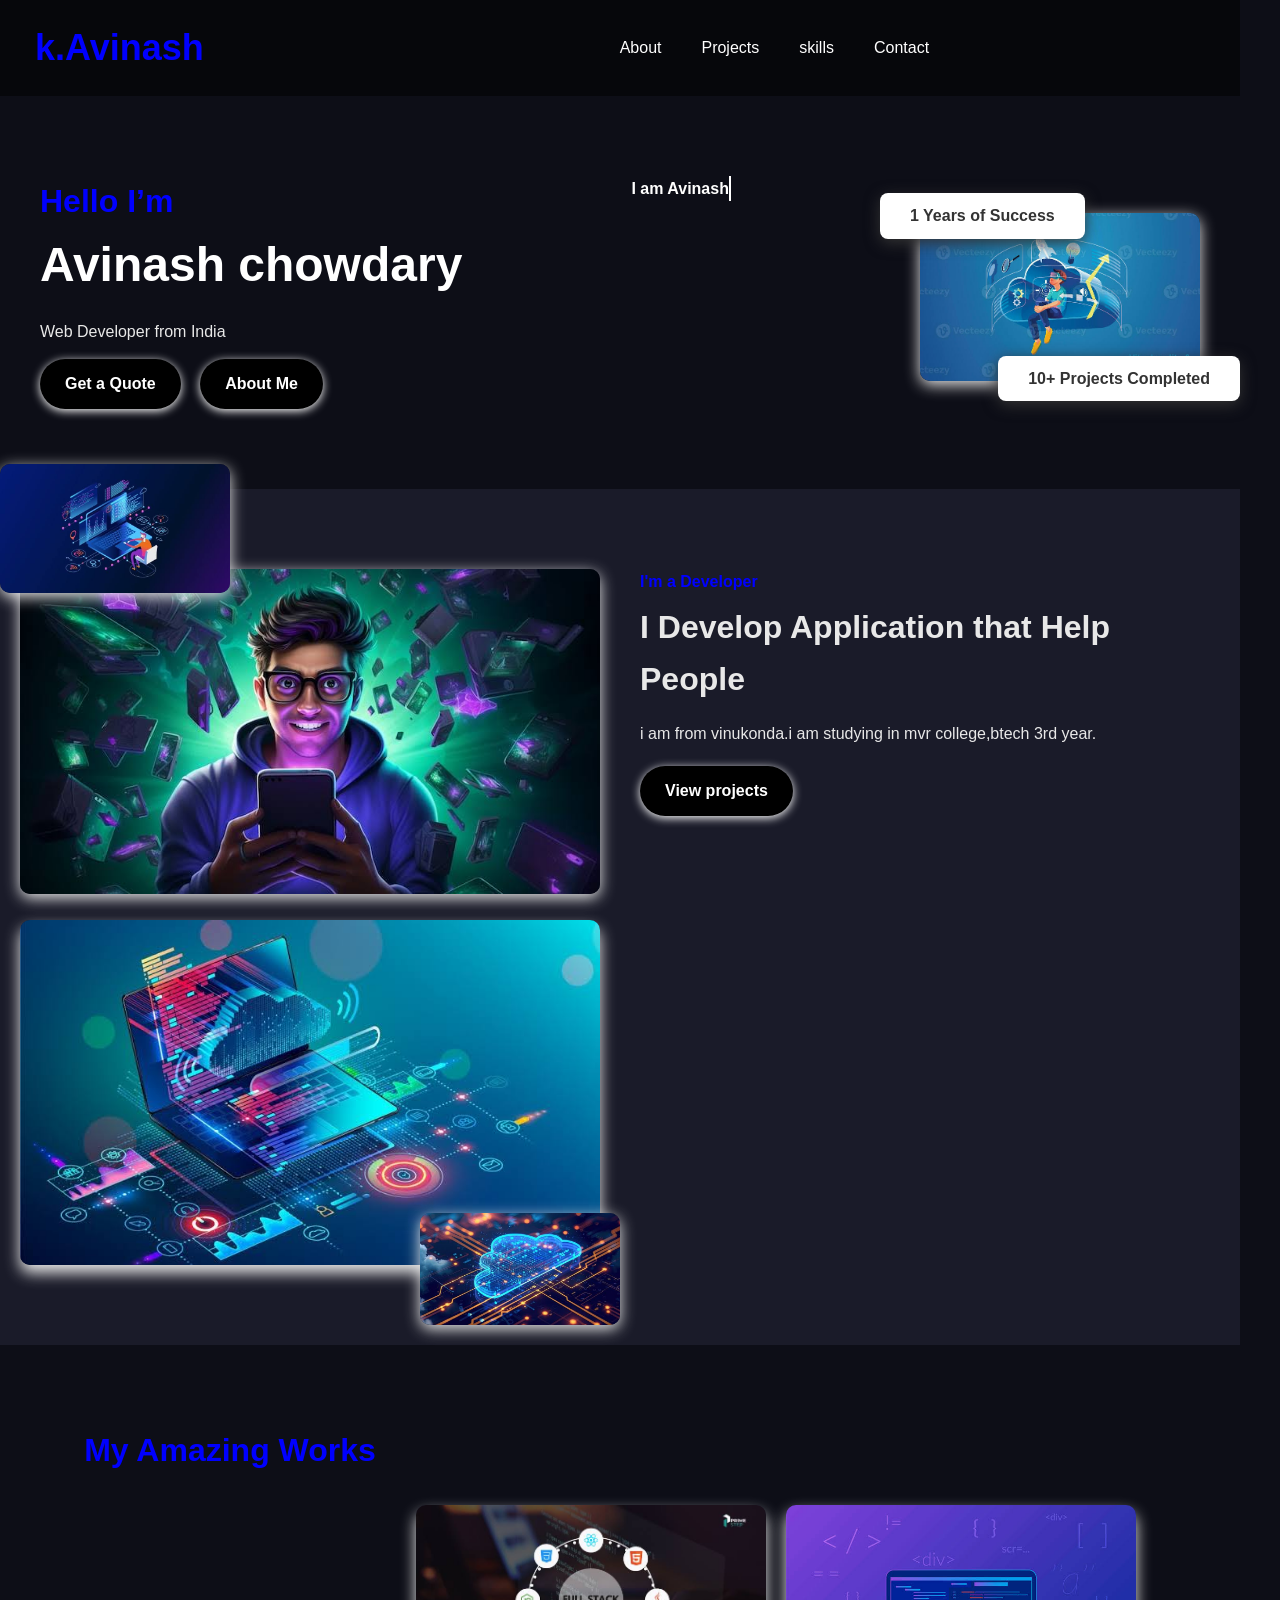
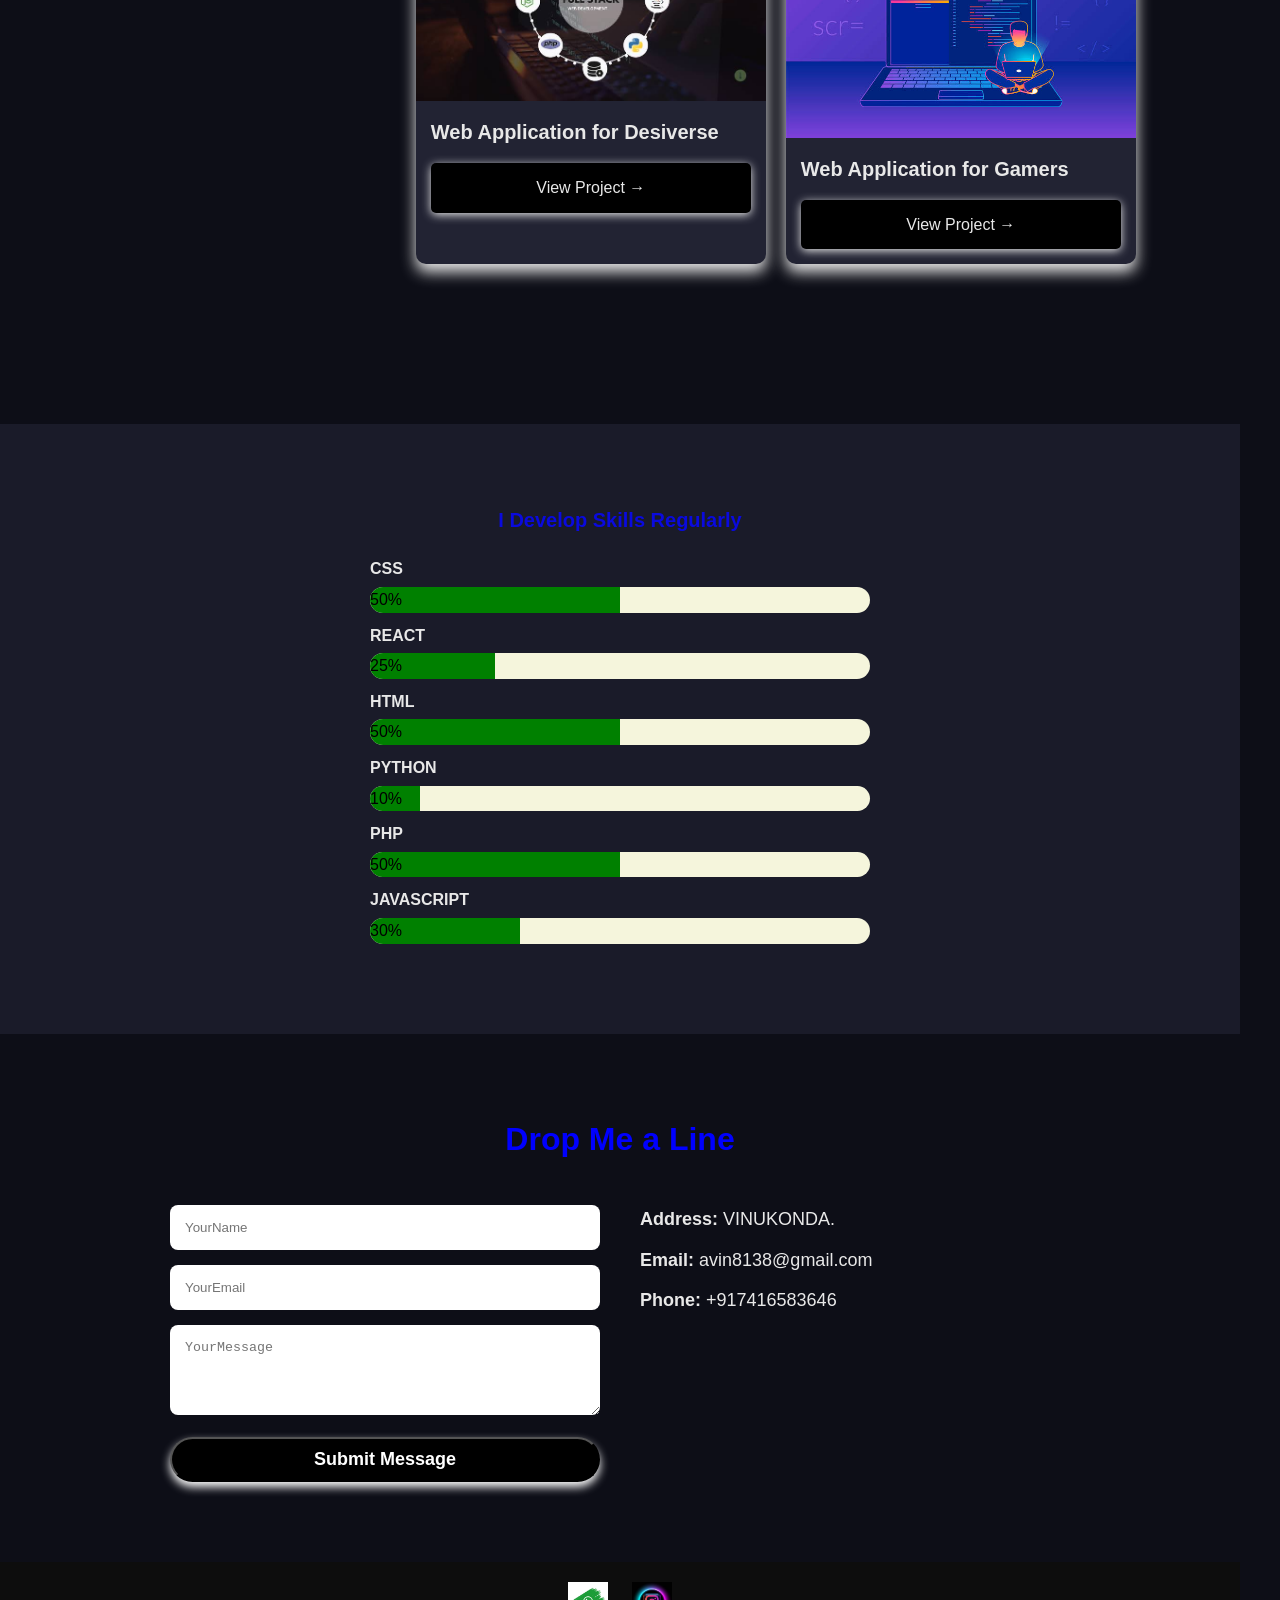
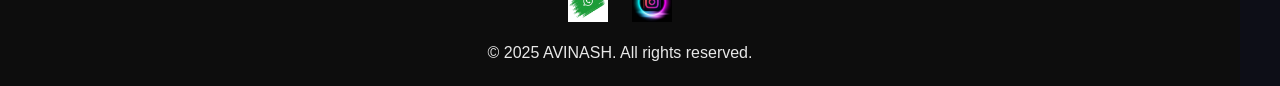
<file: index.html>
<!DOCTYPE html>
<html lang="en">
<head>
  <meta charset="UTF-8">
  <meta name="viewport" content="width=device-width, initial-scale=1.0">
  <title>Avinash | Developer Portfolio</title>
  <link rel="stylesheet" href="avi.css">
  <script defer src="avi.js"></script>
</head>
<body>

  <!-- Header -->
  <header>
    <nav>
      <div class="logo"><h2>k.Avinash</h2></div>
<!-- Menu links -->
<nav class="navbar">
  <ul class="nav-links">
  <a href="#about">About</a>
  <a href="#projects">Projects</a>
  <a href="#skills">skills</a>
  <a href="#contact" >Contact</a>
  </ul>
</nav>
  </header>

  <!-- Hero -->
  <section class="hero" id="home">
    <div class="hero-text">
      <h2>Hello I’m</h2>
      <h1>Avinash chowdary</h1>
      <p>Web Developer from India</p>
      <div class="buttons">
        <a href="#" class="btn">Get a Quote</a>
        <a href="#about" class="btn secondary">About Me</a>
      </div>
    </div>
    <div class="typewriter-container">
  <span id="typewriter-text"></span>
</div>
    <div class="hero-img">
      <img src="floting.jpg" alt="Avinash">
      <div class="floating-box">1 Years of Success</div>
      <div class="floating-box">10+ Projects Completed</div>
    </div>
  </section>
  <!-- About Section -->
  <section class="about" id="about">
    <div class="about-content">
      <div class="images">
        <img src="ima17.jpg" class="main-img">
        <img src="ima16.jpg" class="floating-img">
        <br>
        <img src="ima15.jpg" class="tech-icon1">
        <img src="ima14.jpg" class="tech-icon">
      </div>
      <div class="text">
        <span class="tag"><strong>I'm a Developer</strong></span>
        <h2>I Develop Application that Help People</h2>
        <p>i am from vinukonda.i am studying in mvr college,btech 3rd year.</p>
        <a href="#projects" class="btn">View projects</a>
      </div>
    </div>
  </section>

  <!-- projects Section -->
  <section class="projects" id="projects">
    <h3 class="section-title">My Amazing Works</h3>
    <div class="projects">
      <div class="project-card">
        <img src="ima13.jpg" alt="Project 1">
        <h3>Web Application for Desiverse</h3>
        <a href="#" class="view-btn">View Project →</a>
      </div>
      <div class="project-card">
        <img src="ima12.jpg" alt="Project 2">
        <h3>Web Application for Gamers</h3>
        <a href="#" class="view-btn">View Project →</a>
      </div>
    </div>
  </section>

  <!-- Skills Section -->
  <section class="skills" id="skills">
    <h3 class="section-title">I Develop Skills Regularly</h3>
    <div class="skill-bars">
      <div class="skill"><label>CSS</label><div class="bar"><div class="fill" style="width: 50%;">50%</div></div></div>
      <div class="skill"><label>REACT</label><div class="bar"><div class="fill" style="width: 25%;">25%</div></div></div>
      <div class="skill"><label>HTML</label><div class="bar"><div class="fill" style="width: 50%;">50%</div></div></div>
      <div class="skill"><label>PYTHON</label><div class="bar"><div class="fill" style="width: 10%;">10%</div></div></div>
      <div class="skill"><label>PHP</label><div class="bar"><div class="fill" style="width: 50%;">50%</div></div></div>
      <div class="skill"><label>JAVASCRIPT</label><div class="bar"><div class="fill" style="width: 30%;">30%</div></div></div>
    </div>
  </section>

  <!-- Contact Section -->
  <section class="contact" id="contact">
    <h3 class="section-title">Drop Me a Line</h3>
    <div class="contact-form">
      <form action="https://formsubmit.co/avin8138@gmail.com" method="POST">
        <input type="hidden" name="_next" value="https://avinash-jay.github.io/myportfolio/">
        <input type="hidden" name="_autoresponse" value="Thank you for contacting me.I will get back to you soon!">
        <input type="text" name="name" placeholder="YourName" required>
        <input type="email" name="email" placeholder="YourEmail" required>
        <textarea name="message" rows="4" placeholder="YourMessage" required></textarea>
        <button type="submit" class="btn submit-btn">Submit Message</button>
      </form>
      <div class="contact-info">
        <p><strong>Address:</strong> VINUKONDA.</p>
        <p><strong>Email:</strong> avin8138@gmail.com</p>
        <p><strong>Phone:</strong> +917416583646</p>
      </div>
    </div>
  </section>
  <!-- Footer -->
  <footer class="footer">
  <div class="social-links">
    <a href="https://wa.me/7416583646" target="_blank" aria-label="WhatsApp">
      <img src="whatsapp.jpg" alt="WhatsApp" />
    </a>
    <a href="https://instagram.com/k__avinash_chowdary___" target="_blank" aria-label="Instagram">
      <img src="instagram.jpg" alt="Instagram" />
    </a>
  </div>
  <p>© 2025 AVINASH. All rights reserved.</p>
</footer>
 <button class="topButton" aria-label="Scroll to Top">
  <svg width="24" height="24" viewBox="0 0 24 24" fill="none">
    <path d="M18 15L12 9L6 15" stroke="white" stroke-width="2" stroke-linecap="round" stroke-linejoin="round"/>
  </svg>
  </button>


</body>
</html>
</file>
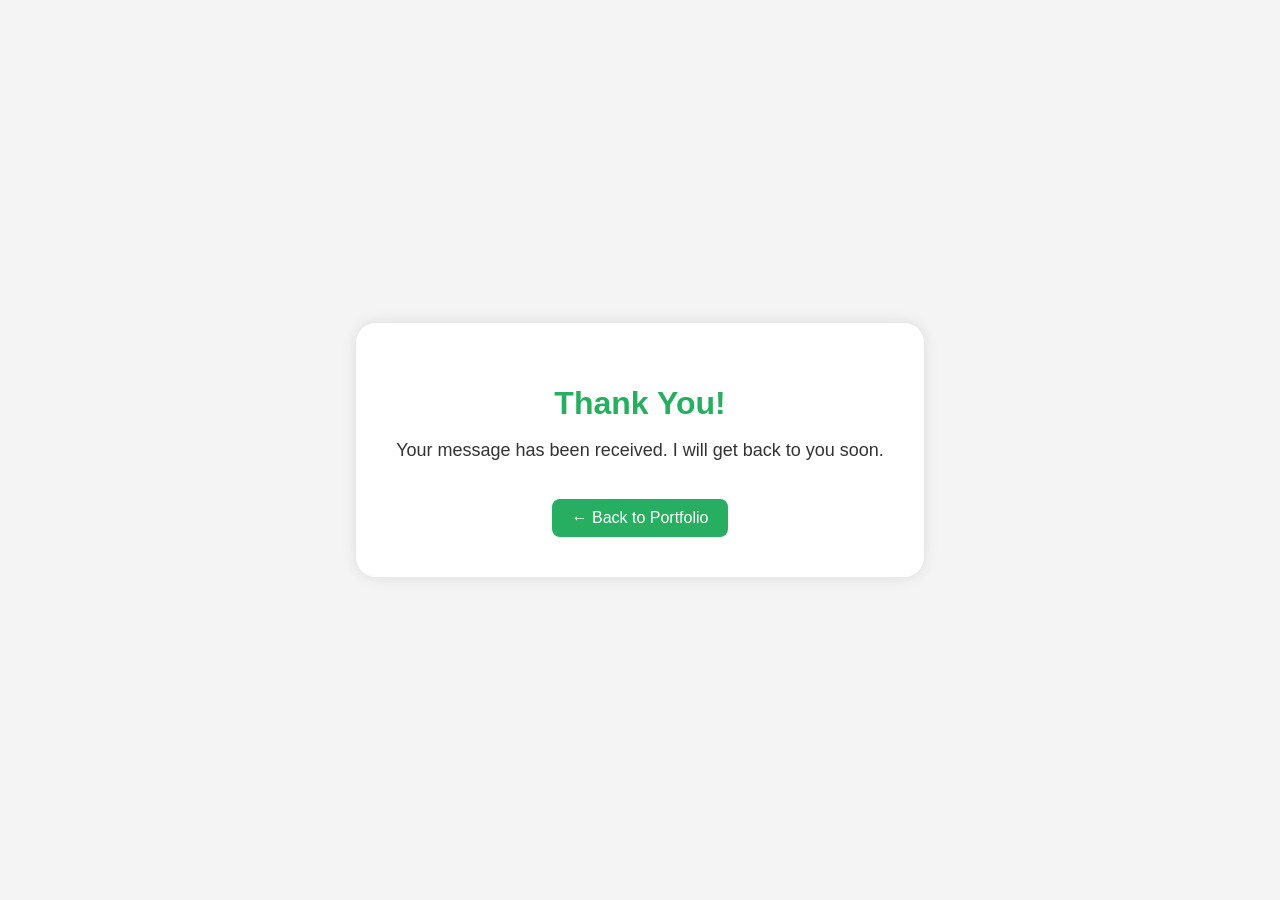
<file: thankyou.html>
<!-- thankyou.html -->
<!DOCTYPE html>
<html lang="en">
<head>
  <meta charset="UTF-8" />
  <meta name="viewport" content="width=device-width, initial-scale=1.0"/>
  <title>Thank You</title>
  <style>
    body {
      background-color: #f4f4f4;
      font-family: 'Segoe UI', sans-serif;
      display: flex;
      align-items: center;
      justify-content: center;
      height: 100vh;
      margin: 0;
      text-align: center;
    }
    .message {
      background: white;
      padding: 40px;
      border-radius: 20px;
      box-shadow: 0 0 15px rgba(0,0,0,0.1);
    }
    .message h1 {
      font-size: 32px;
      color: #27ae60;
      margin-bottom: 10px;
    }
    .message p {
      font-size: 18px;
      color: #333;
    }
    .message a {
      display: inline-block;
      margin-top: 20px;
      background: #27ae60;
      color: white;
      padding: 10px 20px;
      border-radius: 8px;
      text-decoration: none;
    }
  </style>
</head>
<body>
  <div class="message">
    <h1>Thank You!</h1>
    <p>Your message has been received. I will get back to you soon.</p>
    <a href="index.html">← Back to Portfolio</a>
  </div>
</body>
</html>
</file>
<file: avi.css>
/* Reset base styles */

* {
  margin: 0;
  padding: 0;
  box-sizing: border-box;
}

body {
  font-family: 'Segoe UI', sans-serif;
  line-height: 1.6;
  background: #0d0e17;
  color: #e8e8e8;
  scroll-behavior: smooth;
  max-width: fit-content;
  max-height: fit-content;
}

a {
  text-decoration: none;
  color: inherit;
}

img {
  max-width: 100%;
  display: block;
}

/* Header & Navigation */
header {
  background: rgba(0,0,0,0.5);
  position: sticky;
  top: 0;
  z-index: 100;
}
nav {
  max-width: 1200px;
  margin: auto;
  display: flex;
  align-items: center;
  justify-content: space-between;
  padding: 15px;
}
nav .logo {
  font-size: 24px;
  font-weight: bold;
  color: blue;
}
.nav-links {
  display: flex;
  gap: 20px;
  list-style: none;
  margin-right: -140px;
}

.nav-links a {
  color: white;
  text-decoration: none;
  position: relative;
  padding: 5px 10px;
  transition: color 0.3s ease;
}

.nav-links a:hover {
  color: blue;
}

.nav-links a::after {
  content: "";
  position: absolute;
  left: 0;
  bottom: -5px;
  width: 0%;
  height: 2px;
  background-color: blue;
  transition: width 0.6s ease;
}

.nav-links a:hover::after {
  width: 100%;
}
  
/* Hero Section */
.hero {
  display: flex;
  flex-wrap: wrap;
  align-items: center;
  justify-content: space-between;
  padding: 80px 20px;
  max-width: 1200px;
  margin: auto;
}
.hero-text h1 {
  font-size: 48px;
  color: #fff;
}
.hero-text h2 {
  font-size: 32px;
  color:blue;
}
.hero-text p {
  margin: 15px 0;
}
.buttons .btn,
.buttons .secondary {
  margin-right: 15px;
}
.btn,.secondary {
  display: inline-block;
  padding: 12px 25px;
  border-radius: 50px;
  font-weight: bold;
  cursor: pointer;
  transition: background 0.3s;
}
.btn {
  background: black;
  color: #fff;
  box-shadow: 0px 2px 10px;
}
.btn:hover {
  background: rgb(217, 171, 85);
}
.secondary {
  background: black;
  color: #fff;
}
.secondary:hover {
  background:rgb(199, 152, 65);
}

.hero-img {
  position: relative;
  width: 280px;
  margin-top: 10px;
  
}
.hero-img img {
  border-radius: 10px;
  box-shadow: 0 4px 15px ;
}
.hero-img .floating-box {
  position: absolute;
  background: #fff;
  color: #333;
  padding: 10px 30px;
  border-radius: 8px;
  font-weight: bold;
  box-shadow: 0 4px 15px ;
  animation: float 6s ease-in-out infinite;
}
.hero-img .floating-box:nth-child(2) {
  top: -20px;
  left: -40px;
}
.hero-img .floating-box:nth-child(3) {
  bottom: -20px;
  right: -40px;
}
@keyframes float {
  0%,100% { transform: translateY(0); }
  50% { transform: translateY(-20px); }
}
.typewriter-container {
  font-size: 1rem;
  font-weight: bold;
  color: #fff;
  overflow: hidden;
  white-space: nowrap;
  border-right: 2px solid #fff;
  width:fit-content;
  margin-bottom:auto;
  text-align: center;
  margin-bottom:auto;
  margin-left:-20px ;
  animation: blink 0.7s infinite;
}
#typewriter-text::after{
  content: |;
  animation:blink 0.7s infinite;
}

@keyframes blink {
  0%, 100% { border-color: transparent; }
  50% { border-color: white; }
}

/* About Section */
.about {
  padding: 80px 20px;
  background: #1a1b29;
}
.about-content {
  max-width: 1200px;
  margin: auto;
  display: flex;
  flex-wrap: wrap;
  gap: 40px;
}
.about-content .images {
  position: relative;
  flex: 1;
}
.main-img {
  width: 100%;
  border-radius: 10px;
  box-shadow: 0 4px 15px;
}
.floating-img {
  position: absolute;
  top: -105px;
  left: -20px;
  width: 230px;
  border-radius: 10px;
  box-shadow: 0px 4px 15px;
}
.tech-icon1{
  border-radius: 10px;
  box-shadow: 0px 8px 15px;
}
.tech-icon {
  width: 200px;
  position: absolute;
  bottom: -60px;
  right: -20px;
  border-radius: 10px;
  box-shadow: 0 4px 15px;
}
.about-content .text {
  flex: 1;
}
.about-content .tag {
  display: block;
  color:blue;
  font-weight: bold;
  font-size: 16px;
  margin-bottom: 8px;
}
.about-content h2 {
  font-size: 32px;
  margin-bottom: 16px;
}
.about-content p {
  margin-bottom: 20px;
}

/* projects Section */
.projects {
  padding: 80px 20px;
}
.projects .section-title {
  font-size: 32px;
  text-align: center;
  margin-bottom: 40px;
  color: blue;
}
.projects {
  display: flex;
  flex-wrap: wrap;
  gap: 20px;
  justify-content: center;
}
.project-card {
  background: #222333;
  width: 100%;
  max-width: 350px;
  border-radius: 10px;
  overflow: hidden;
  transition: transform 0.4s;
  box-shadow: 0px 8px 15px;
}
.project-card:hover {
  transform: translateY(-5px);
}
.project-card img {
  width: 100%;
}
.project-card h3 {
  padding: 15px;
  font-size: 20px;
}
.view-btn {
  display: block;
  padding: 12px;
  background:black;
  text-align: center;
  margin: 0 15px 15px;
  border-radius: 5px;
  box-shadow: 0px 2px 10px;
}
.view-btn:hover{
  background-color: rgb(205, 155, 63);
}

/* Skills Section */
.skills {
  padding: 80px 10px;
  background: #1a1b29;
}
.skills .section-title {
  font-size: 20px;
  text-align: center;
  color: rgb(10, 10, 222);
  margin-bottom: 20px;
}
.skill-bars {
  max-width:500px;
  margin:auto;
}
.skill {
  margin-bottom:10px;
}
.skill label {
  display: block;
  margin-bottom: 5px;
  font-weight: bold;
}
.bar {
  background:beige;
  border-radius: 5px;
  overflow: hidden;
  border-radius: 40px;
}
.fill {
  background:green;
  padding:0px;
  color:black;
  width: 0;
  animation: loadBar 10s forwards;
  width:var(--fill-width) ;
}

@keyframes loadBar {
  from { width: 0; }
  to { width: var(--fill-width); }
}

/* Contact Section */
.contact {
  padding: 80px 20px;
}
.contact .section-title {
  font-size: 32px;
  text-align: center;
  color: blue;
  margin-bottom: 40px;
}
.contact-form {
  max-width: 900px;
  margin: auto;
  display: flex;
  flex-wrap: wrap;
  gap: 40px;
}
.contact-form form {
  flex: 1;
}
.contact-form input,
.contact-form textarea {
  width: 100%;
  padding: 15px;
  border: none;
  border-radius: 8px;
  margin-bottom: 15px;
}
.submit-btn {
  background:black;
  color: #fff;
  width: 100%;
  padding: 10px;
  font-size: 18px;
  box-shadow: 0px 5px 10px;
}
.submit-btn:hover{
  background-color: green;
}
.contact-info {
  flex: 1;
  font-size: 18px;
}
.contact-info p {
  margin-bottom: 12px;
}

/* Footer */
.footer {
  background-color: #0d0d0d;
  text-align: center;
  padding: 20px;
}

.footer .social-links {
  margin-bottom: 10px;
}

.footer .social-links a {
  margin: 0 10px;
  display: inline-block;
  transition: transform 0.3s ease;
}

.footer .social-links a:hover {
  transform: scale(1.2);
  box-shadow: 0px 2px 10px;
}

.footer .social-links img {
  width: 40px;
  height: 40px;
}
.topButton {
  position: fixed;
  bottom: 30px;
  right: 30px;
  width: 48px;
  height: 48px;
  background-color: black;
  border: none;
  border-radius: 50%;
  display: none;
  align-items: center;
  justify-content: center;
  z-index: 999;
  cursor: pointer;
  box-shadow: 0px 5px 15px;
  transition: background-color 0.3s ease, transform 0.3s ease;
}

.topButton svg {
  stroke:black;
}

.topButton:hover {
  background-color:white;
  transform: translateY(-4px);
}
 


/* Responsive */
@media(max-width: 500px) {
  .contact-form {
    flex-direction: column;
    padding: 0 15px;
  }

  .footer .social-links img {
    width: 30px;
    height: 30px;
  }

  .hero-text h1 {
    font-size: 32px;
  }

  .hero-text h2 {
    font-size: 20px;
  }
}
</file>
